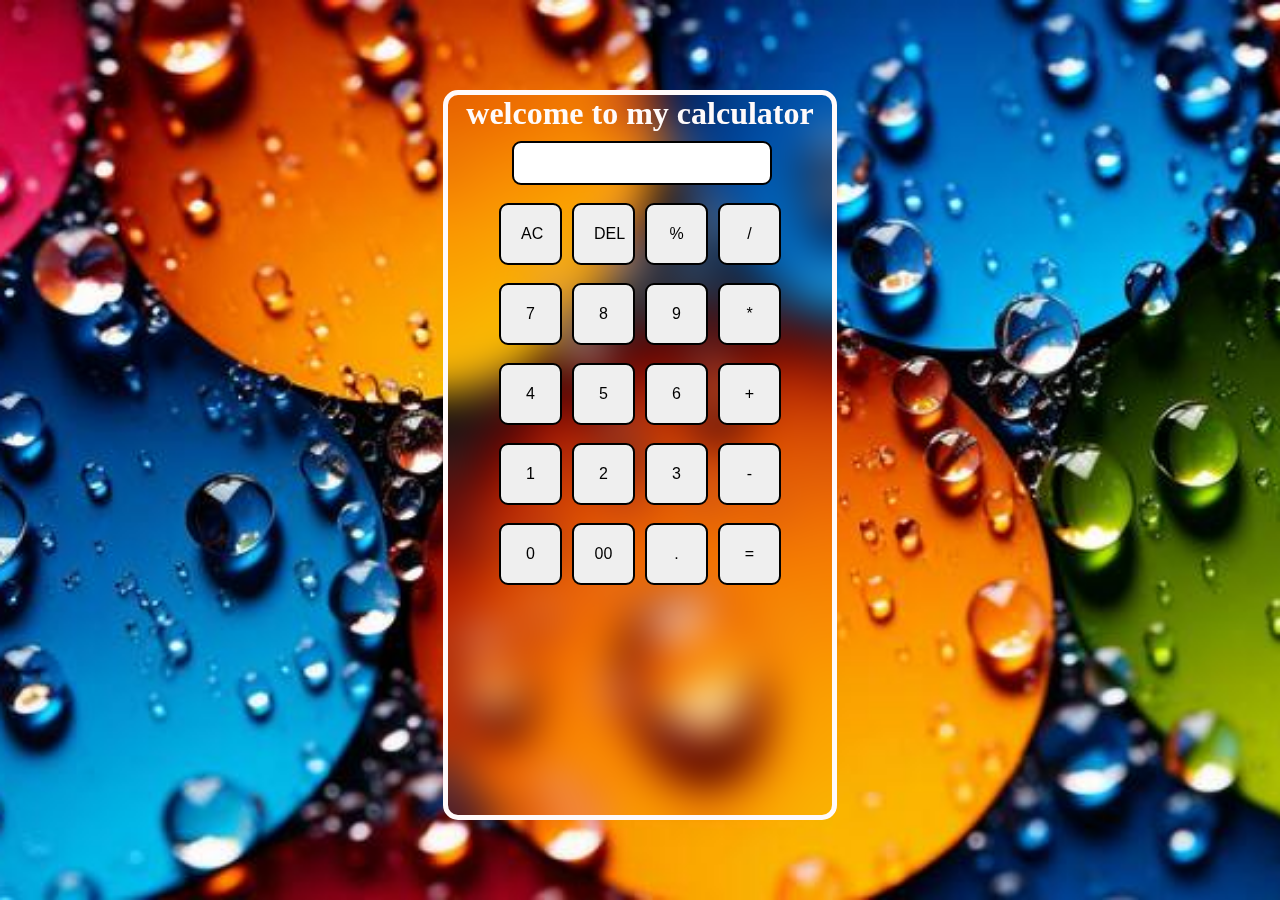
<file: calculator/index.html>
<!DOCTYPE html>
<html lang="en">
<head>
    <meta charset="UTF-8">
    <meta name="viewport" content="width=device-width, initial-scale=1.0">
    <title>calculator</title>
    <link rel="stylesheet" href="style.css">
</head>
<body>
    <div class="container">
        <h1> welcome to my calculator</h1>
        <div class="row">
            <input type="text">
        </div>
        <div class="row">
            <button class="button">AC</button>
            <button class="button">DEL</button>
            <button class="button">%</button>
            <button class="button"> /</button>
        </div>
        <div class="row">
            <button class="button">7</button>
            <button class="button">8</button>
            <button class="button">9</button>
            <button class="button">*</button>
        </div>
        <div class="row">
            <button class="button">4</button>
            <button class="button">5</button>
            <button class="button">6</button>
            <button class="button">+</button>
        </div>
        <div class="row">
            <button class="button">1</button>
            <button class="button">2</button>
            <button class="button">3</button>
            <button class="button">-</button>
        </div>
        <div class="row">
            <button class="button">0</button>
            <button class="button">00</button>
            <button class="button">.</button>
            <button class="button">=</button>
        </div>
    </div>
    <script src="script.js"></script>
</body>
</html>
</file>
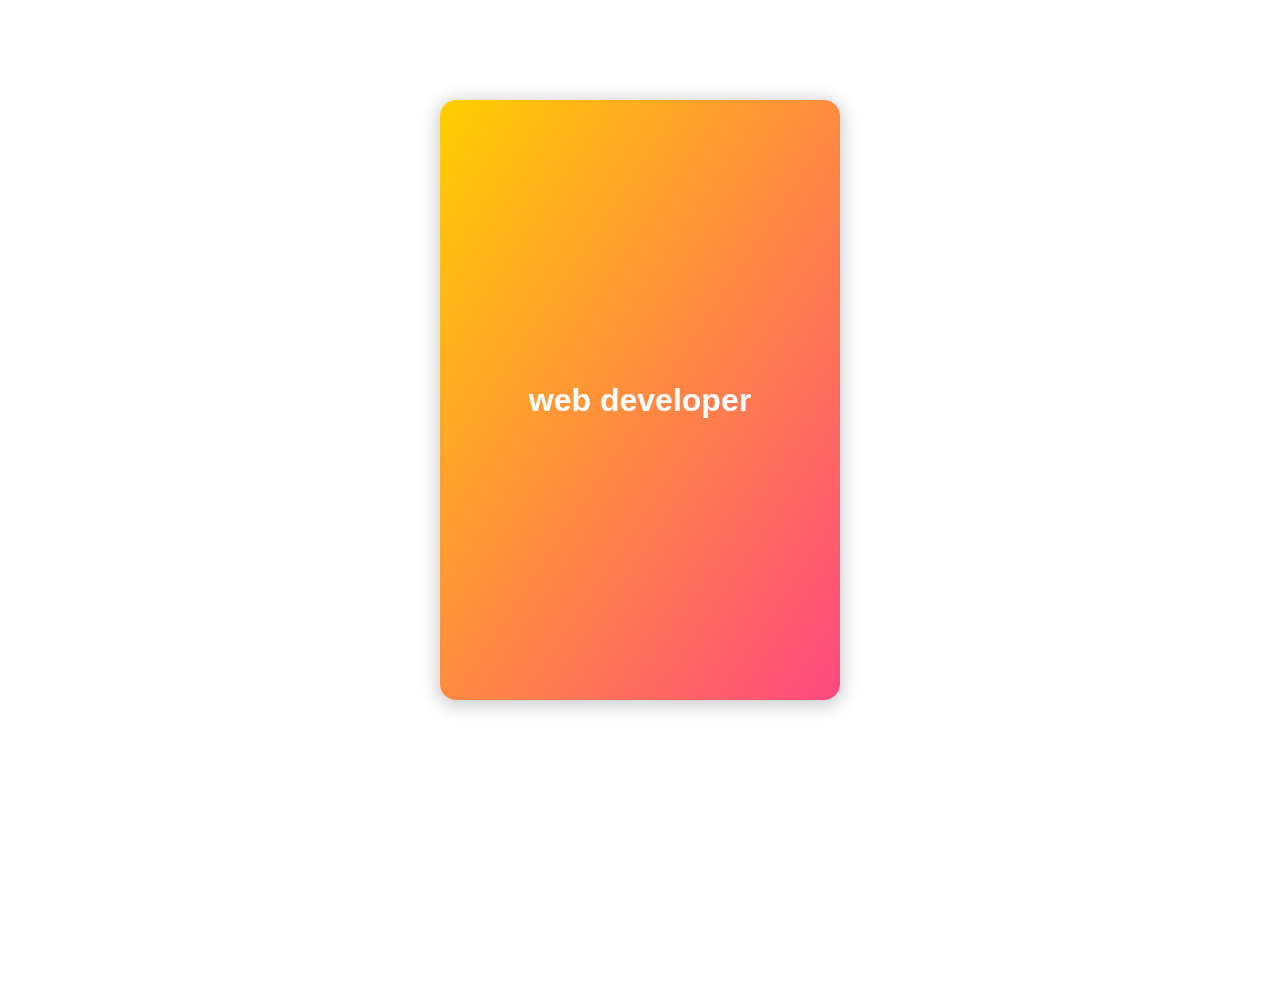
<file: flipcard/index.html>
<!DOCTYPE html>
<html lang="en">
<head>
	<meta charset="UTF-8">
	<meta name="viewport" content="width=device-width, initial-scale=1.0">
	<title>Flip Card</title>
	<link rel="stylesheet" href="style.css" />
</head>
<body>
	<div class="card">
		<div class="card__inner">
			<div class="card__face card__face--front">
				<h2>web developer</h2>
			</div>
			<div class="card__face card__face--back">
				<div class="card__content">
					<div class="card__header">
						<img src="kusam.jpeg" alt="" class="pp" />
						<h2>KUSAM</h2>
					</div>
					<div class="card__body">
						<h3>KUSAM'S CODING CORNER</h3>
						<p>Lorem ipsum <strong>dolor</strong> sit amet, consectetur <strong>adipiscing</strong> elit. Sed id erat a magna lobortis dictum. Nunc est arcu, <strong>lacinia</strong> quis sapien placerat, <strong>laoreet</strong> tincidunt nulla.</p>
					</div>
				</div>
			</div>
		</div>
	</div>
	<script src="script.js"></script>
</body>
</html>
</file>
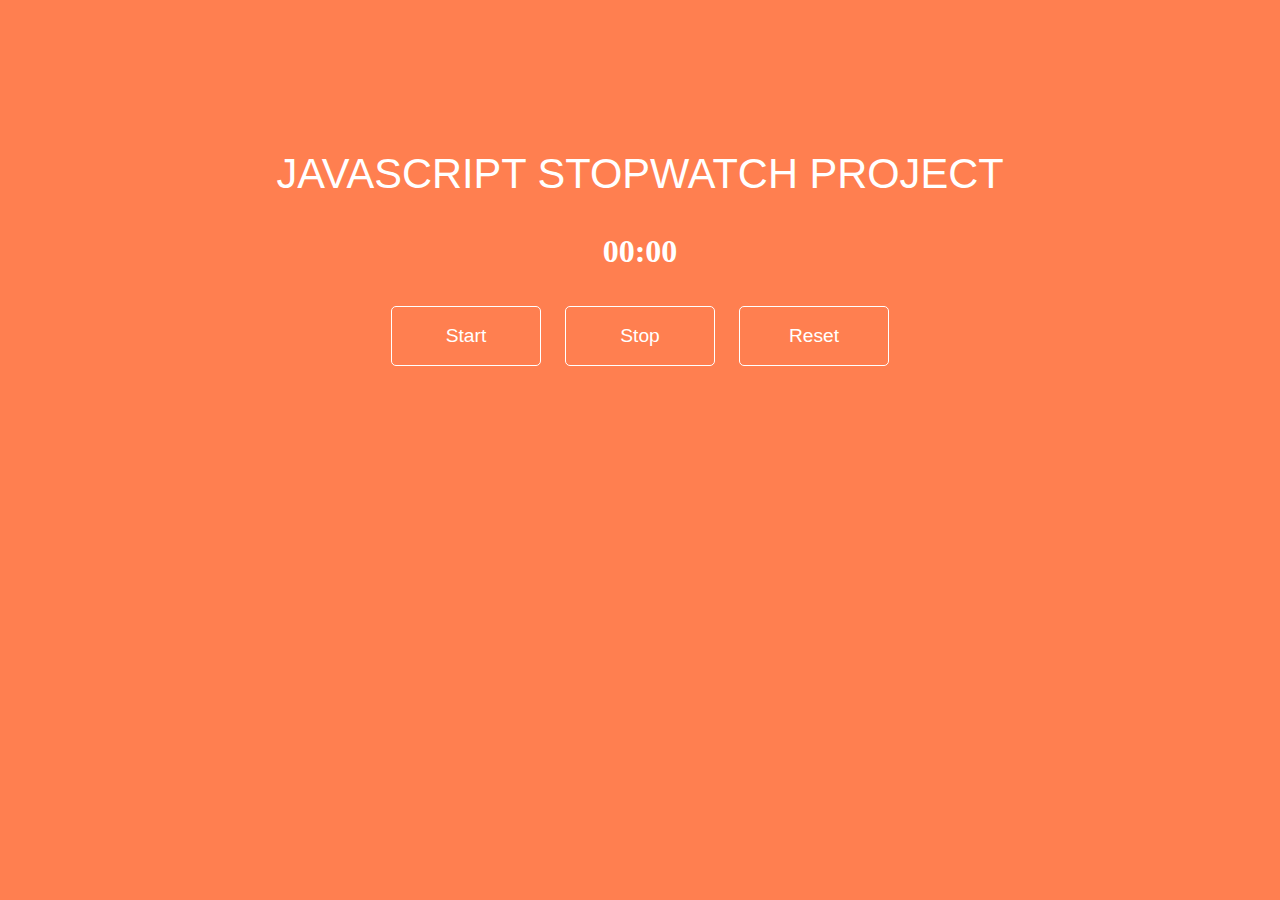
<file: stop watch/index.html>
<!DOCTYPE html>
<html lang="en">
<head>
    <meta charset="UTF-8">
    <meta name="viewport" content="width=device-width, initial-scale=1.0">
    <title>Stop watch (ss:tt)</title>
    <link rel="stylesheet" href="./style.css">
</head>
<body>
    <div class="container">
        <h2>JavaScript Stopwatch Project</h2>
        <p>
            <span id="seconds">00</span><span class="dots">:</span><span id="tens">00</span>
        </p>
        <button id="button-start">Start</button>
        <button id="button-stop">Stop</button>
        <button id="button-reset">Reset</button>
    </div>
    <script src="./script.js"></script>
</body>
</html>
</file>
<file: calculator/style.css>
*{
    margin: 0;
    padding: 0;
}
body{
    height: 100vh;
    width: 100vw;
    background: url(b1.jpg)no-repeat;
    background-position: center;
    background-size: cover;
    display: flex;
    justify-content: center;
    align-items: center;
}
.container{
    width: 30vw;
    height: 80vh;
    margin-top: 10px;
    display: flex;
    flex-direction: column;
    align-items: center;
    border-radius: 15px;
    backdrop-filter: blur(20px);
    border: 5px solid snow;
}
.button{
    width: 63px;
    margin: 0 3px;
    padding: 20px;
    border-radius: 9px;
    border: 2px solid black;
    font-size: 1em;
    cursor: pointer;
}
.row{
    margin: 9px 0;
}
.row input{
    width: 20vw;
    height: 40px;
    border: 2px solid black;
    margin-left: 4px;
    border-radius: 9px;
}
h1{
    color: snow;
}
</file>
<file: flipcard/style.css>
:root {
    --primary: #FFCE00;
    --secondary: #FE4880;
    --dark: #212121;
    --light: #F3F3F3;
  }
  
  * {
    margin: 0;
    padding: 0;
  }
  
  body {
    font-family: montserrat, sans-serif;
    width: 100%;
    min-height: 100vh;
  }
  
  .card {
    margin: 100px auto 0;
    width: 400px;
    height: 600px;
    perspective: 1000px;
  }
  
  .card__inner {
    width: 100%;
    height: 100%;
    transition: transform 3s;
    transform-style: preserve-3d;
    cursor: pointer;
    position: relative;
  }
  
  .card__inner.is-flipped {
    transform: rotateY(180deg);
  }
  
  
  .card__face {
    position: absolute;
    width: 100%;
    height: 100%;
    -webkit-backface-visibility: hidden;
    backface-visibility: hidden;
    overflow: hidden;
    border-radius: 16px;
    box-shadow: 0px 3px 18px 3px rgba(0, 0, 0, 0.2);
  }
  
  .card__face--front {
    background-image: linear-gradient(to bottom right, var(--primary), var(--secondary));
    display: flex;
    align-items: center;
    justify-content: center;
  }
  
  .card__face--front h2 {
    color: #FFF;
    font-size: 32px;
  }
  
  .card__face--back {
    background-color: var(--light);
    transform: rotateY(180deg);
  }
  
  .card__content {
    width: 100%;
    height: 100%;
  }
  
  .card__header {
    position: relative;
    padding: 30px 30px 40px;
  }
  
  .card__header:after {
    content: '';
    display: block;
    position: absolute;
    top: 0;
    left: 0;
    right: 0;
    bottom: 0;
    background-image: linear-gradient(to bottom left, var(--primary) 10%, var(--secondary) 115%);
    z-index: -1;
    border-radius: 0px 0px 50% 0px;
  }
  
  .pp {
    display: block;
    width: 128px;
    height: 128px;
    margin: 0 auto 30px;
    border-radius: 50%;
    background-color: #FFF;
    border: 5px solid #FFF;
    object-fit: cover;
  }
  
  .card__header h2 {
    color: #FFF;
    font-size: 32px;
    font-weight: 900;
    text-transform: uppercase;
    text-align: center;
  }
  
  .card__body {
    padding: 30px;
  }
  
  .card__body h3 {
    color: var(--dark);
    font-size: 24px;
    font-weight: 600;
    margin-bottom: 15px;
  }
  
  .card__body p {
    color: var(--dark);
    font-size: 18px;
    line-height: 1.4;
  }
</file>
<file: stop watch/style.css>
body{
    background: coral;
    height: 100%;
}
.container{
    width: 800px;
    margin: 150px auto;
    color: #fff;
    text-align: center;

}
h2{
    font-family: "Roboto", sans-serif;
    font-weight: 100;
    font-size: 2.6em;
    text-transform: uppercase;
}
#seconds, #tens, .dots{
    font-size: 2em;
    font-weight: bold;
}
button{
    border-radius: 5px;
    background: coral;
    color: #fff;
    border: 1px solid #fff;
    text-decoration: none;
    cursor: pointer;
    font-size: 1.2em;
    padding: 18px 10px;
    width: 150px;
    margin: 10px;
    outline: none;
    margin-top: 20px;
}
button:hover{
    transition: all 0.5s ease-in-out;
    background: #fff;
    color: coral;
    border: 1px solid #fff;
}
</file>
